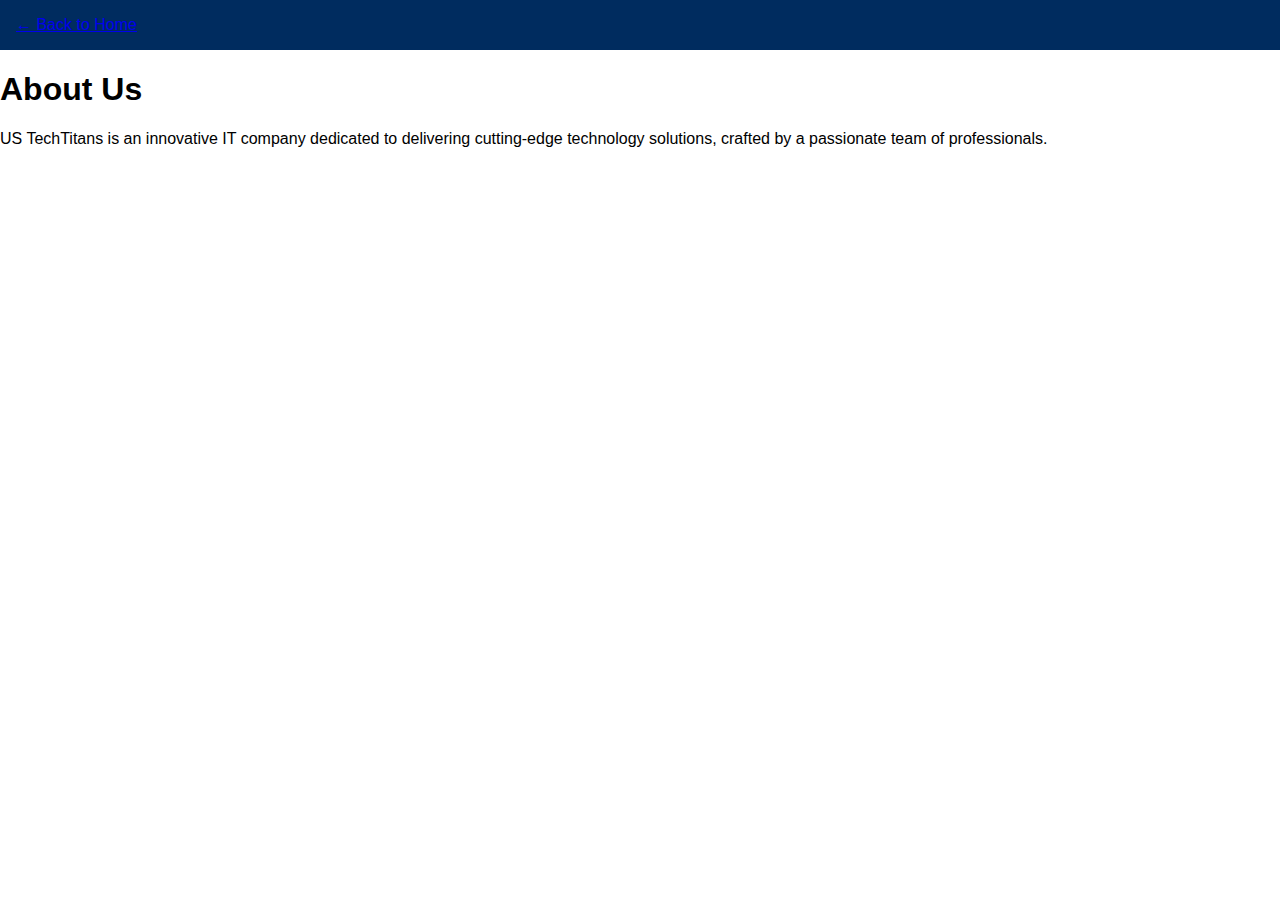
<file: about.html>
<!DOCTYPE html>
<html lang="en">
<head>
    <meta charset="UTF-8" />
    <meta name="viewport" content="width=device-width, initial-scale=1.0" />
    <title>About Us - US TechTitans</title>
    <link rel="stylesheet" href="css/style.css" />
</head>
<body>
    <header><nav><a href="index.html">← Back to Home</a></nav></header>
    <main>
        <h1>About Us</h1>
        <p>US TechTitans is an innovative IT company dedicated to delivering cutting-edge technology solutions, crafted by a passionate team of professionals.</p>
    </main>
</body>
</html>
</file>
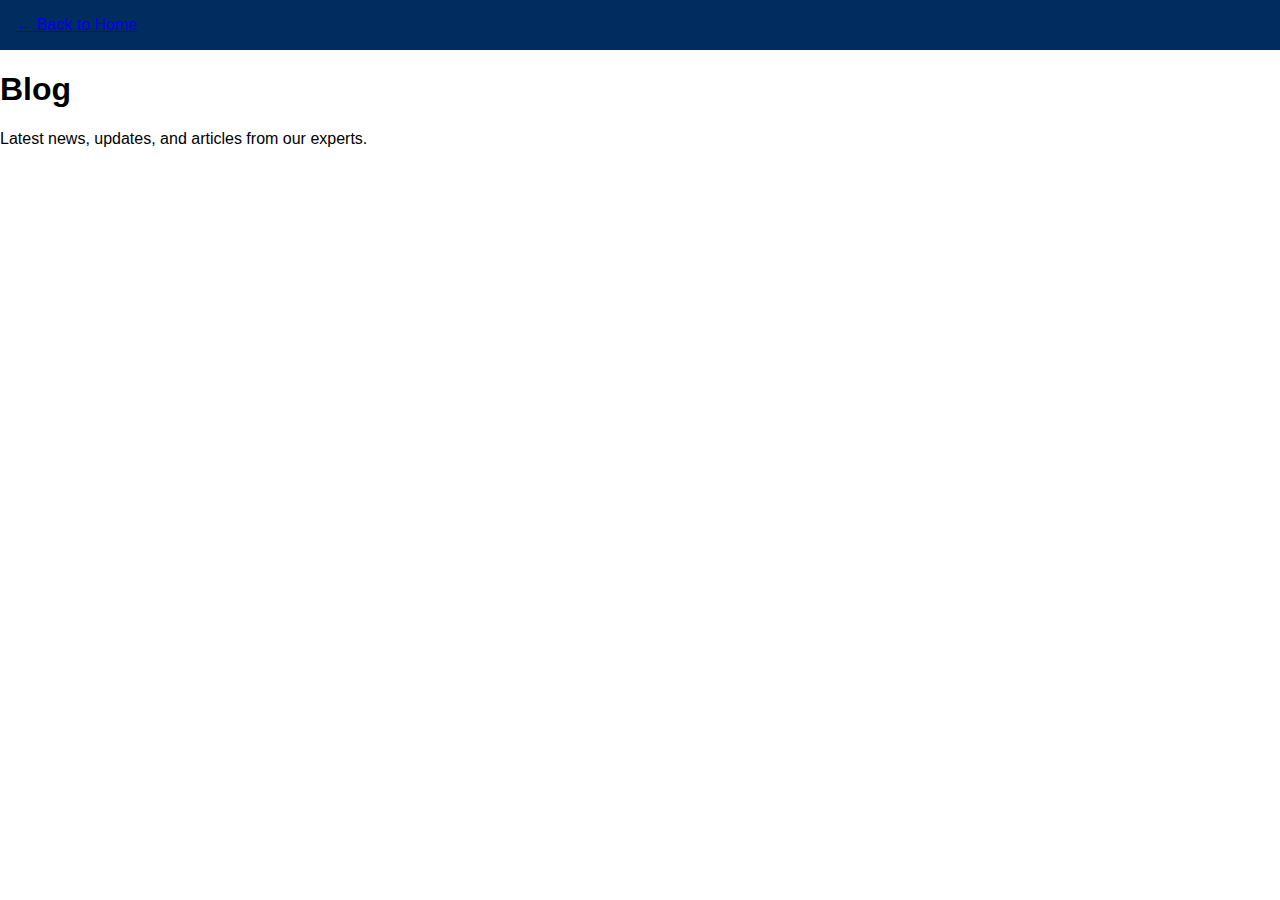
<file: blog.html>
<!DOCTYPE html>
<html lang="en">
<head>
    <meta charset="UTF-8" />
    <meta name="viewport" content="width=device-width, initial-scale=1.0" />
    <title>Blog - US TechTitans</title>
    <link rel="stylesheet" href="css/style.css" />
</head>
<body>
    <header><nav><a href="index.html">← Back to Home</a></nav></header>
    <main>
        <h1>Blog</h1>
        <p>Latest news, updates, and articles from our experts.</p>
    </main>
</body>
</html>
</file>
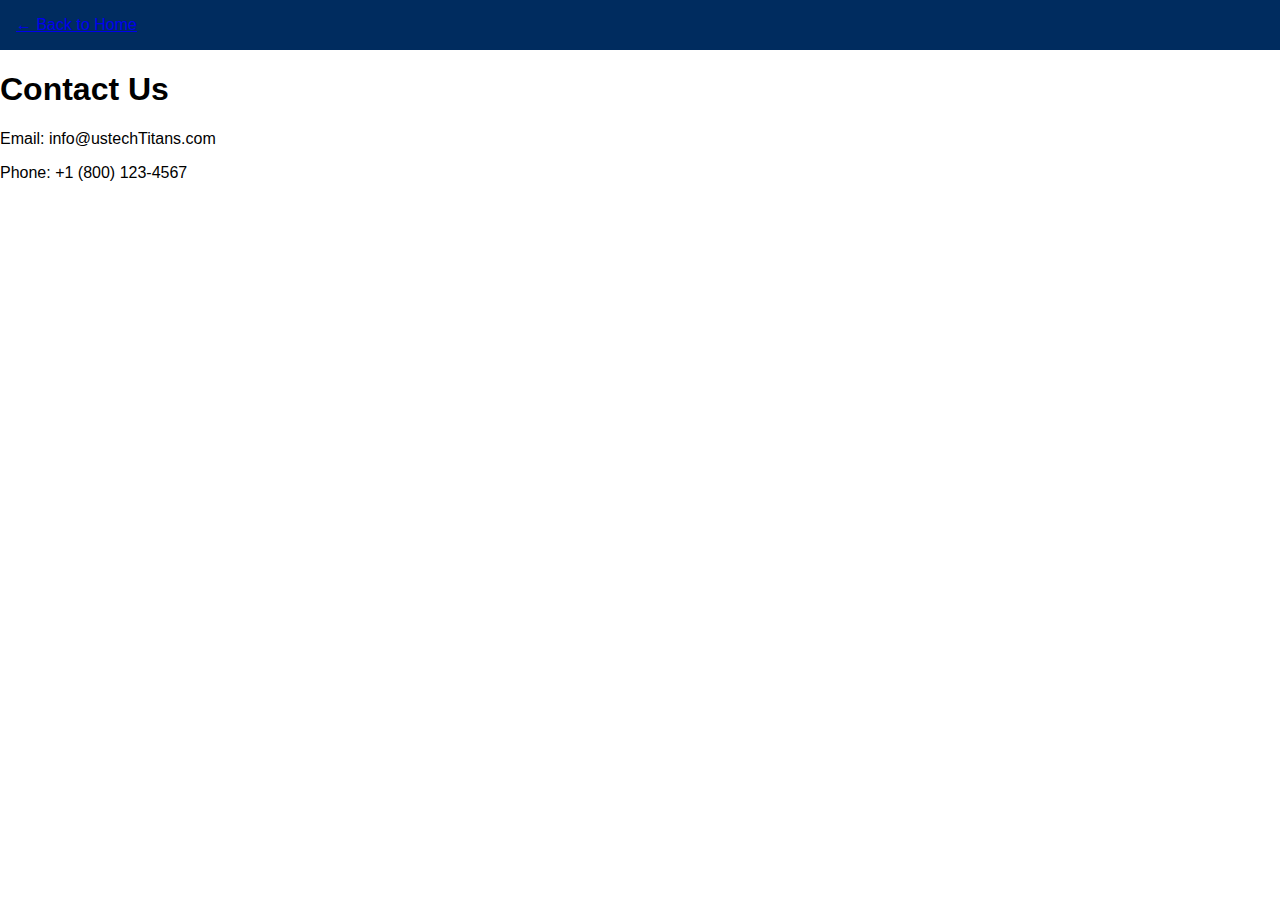
<file: contact.html>
<!DOCTYPE html>
<html lang="en">
<head>
    <meta charset="UTF-8" />
    <meta name="viewport" content="width=device-width, initial-scale=1.0" />
    <title>Contact - US TechTitans</title>
    <link rel="stylesheet" href="css/style.css" />
</head>
<body>
    <header><nav><a href="index.html">← Back to Home</a></nav></header>
    <main>
        <h1>Contact Us</h1>
        <p>Email: info@ustechTitans.com</p>
        <p>Phone: +1 (800) 123-4567</p>
    </main>
</body>
</html>
</file>
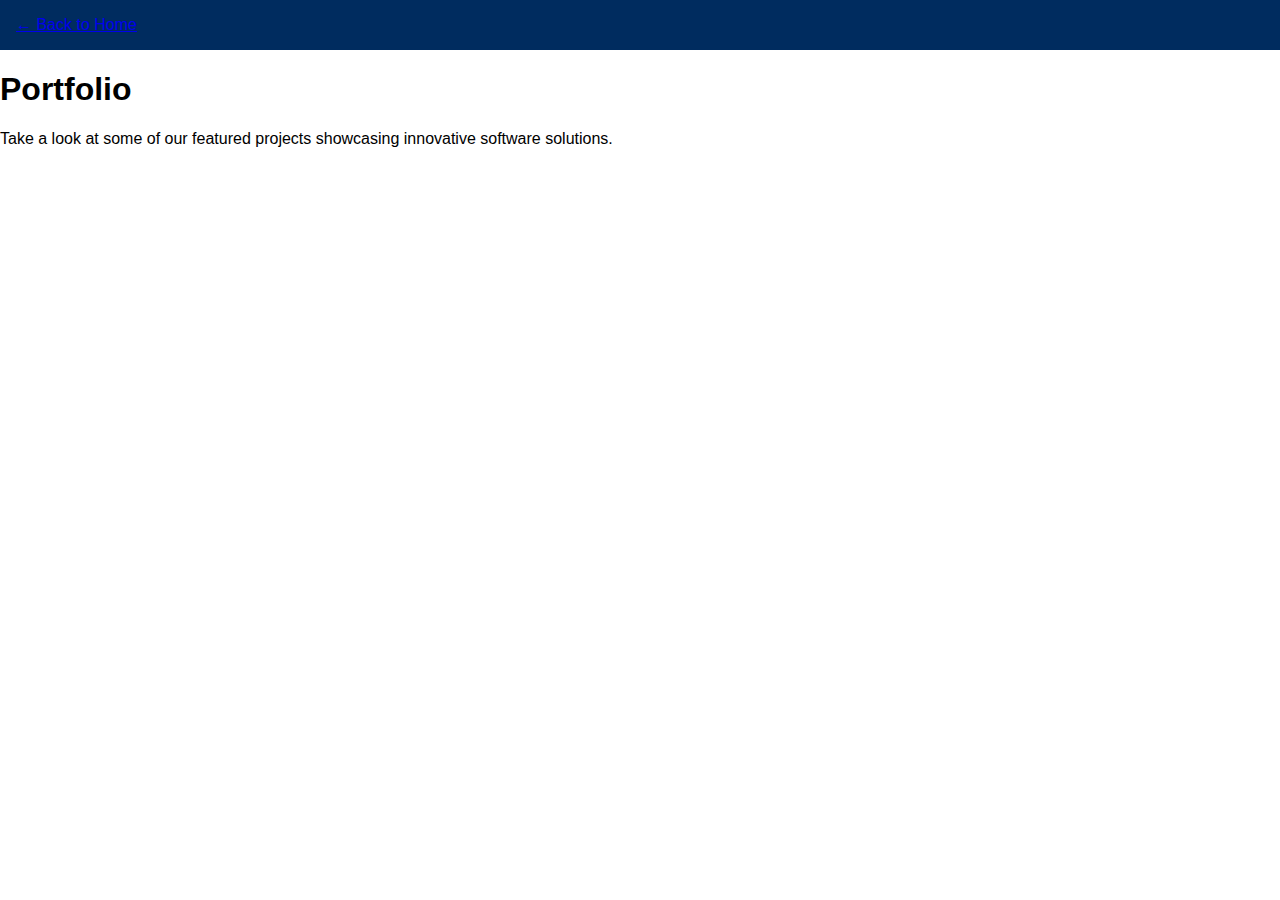
<file: portfolio.html>
<!DOCTYPE html>
<html lang="en">
<head>
    <meta charset="UTF-8" />
    <meta name="viewport" content="width=device-width, initial-scale=1.0" />
    <title>Portfolio - US TechTitans</title>
    <link rel="stylesheet" href="css/style.css" />
</head>
<body>
    <header><nav><a href="index.html">← Back to Home</a></nav></header>
    <main>
        <h1>Portfolio</h1>
        <p>Take a look at some of our featured projects showcasing innovative software solutions.</p>
    </main>
</body>
</html>
</file>
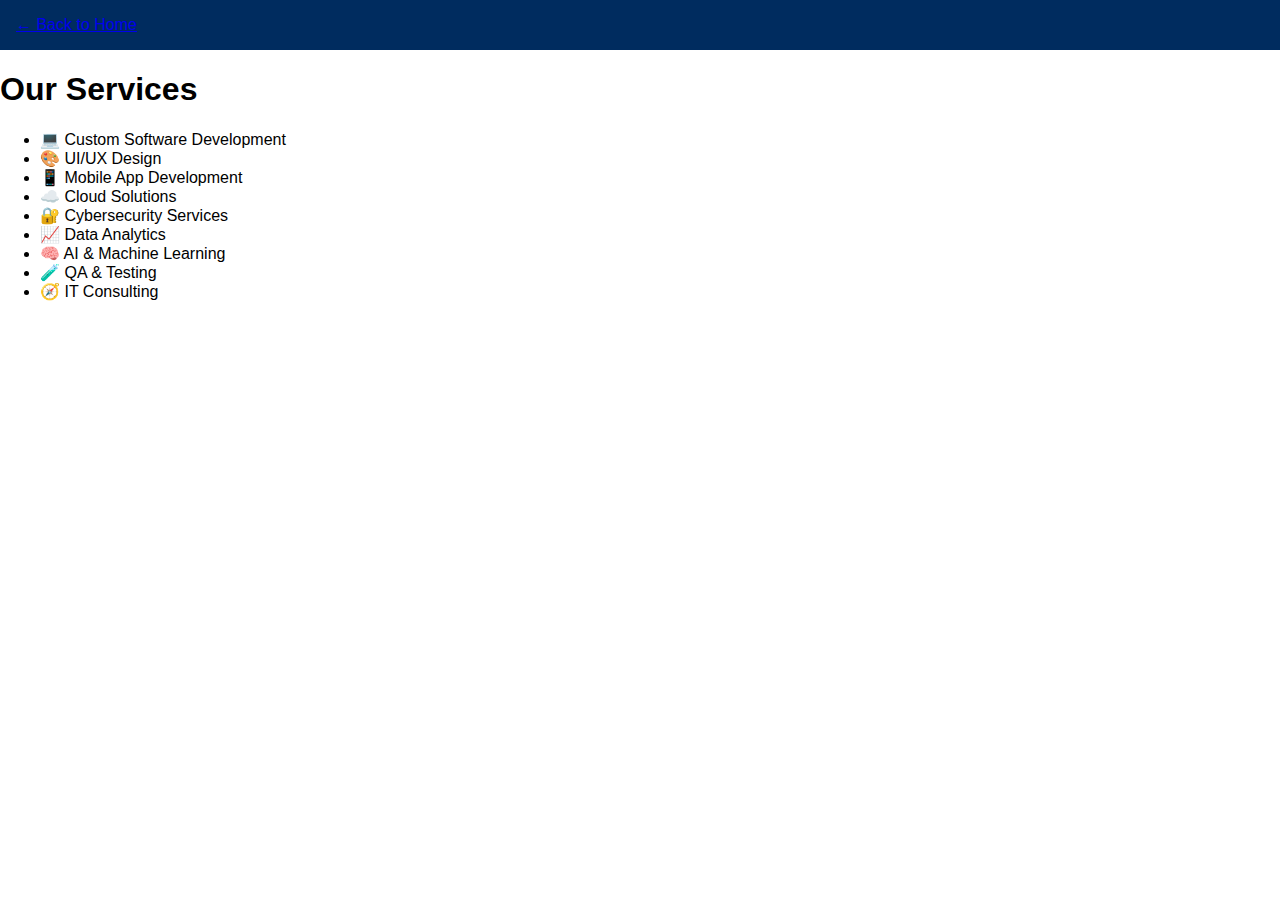
<file: services.html>
<!DOCTYPE html>
<html lang="en">
<head>
    <meta charset="UTF-8" />
    <meta name="viewport" content="width=device-width, initial-scale=1.0" />
    <title>Services - US TechTitans</title>
    <link rel="stylesheet" href="css/style.css" />
</head>
<body>
    <header><nav><a href="index.html">← Back to Home</a></nav></header>
    <main>
        <h1>Our Services</h1>
        <ul>
            <li>💻 Custom Software Development</li>
            <li>🎨 UI/UX Design</li>
            <li>📱 Mobile App Development</li>
            <li>☁️ Cloud Solutions</li>
            <li>🔐 Cybersecurity Services</li>
            <li>📈 Data Analytics</li>
            <li>🧠 AI & Machine Learning</li>
            <li>🧪 QA & Testing</li>
            <li>🧭 IT Consulting</li>
        </ul>
    </main>
</body>
</html>
</file>
<file: css/style.css>
body {
    font-family: Arial, sans-serif;
    margin: 0;
    padding: 0;
}
header {
    background-color: #002c5f;
    color: white;
    padding: 1rem;
    display: flex;
    justify-content: space-between;
    align-items: center;
}
header nav ul {
    list-style: none;
    display: flex;
    gap: 1rem;
}
header nav ul li a {
    color: white;
    text-decoration: none;
}
.hero {
    background-color: #eaf4fc;
    padding: 2rem;
    text-align: center;
}
footer {
    background-color: #002c5f;
    color: white;
    text-align: center;
    padding: 1rem;
    margin-top: 2rem;
}
.logo {
    height: 40px;
}
</file>
